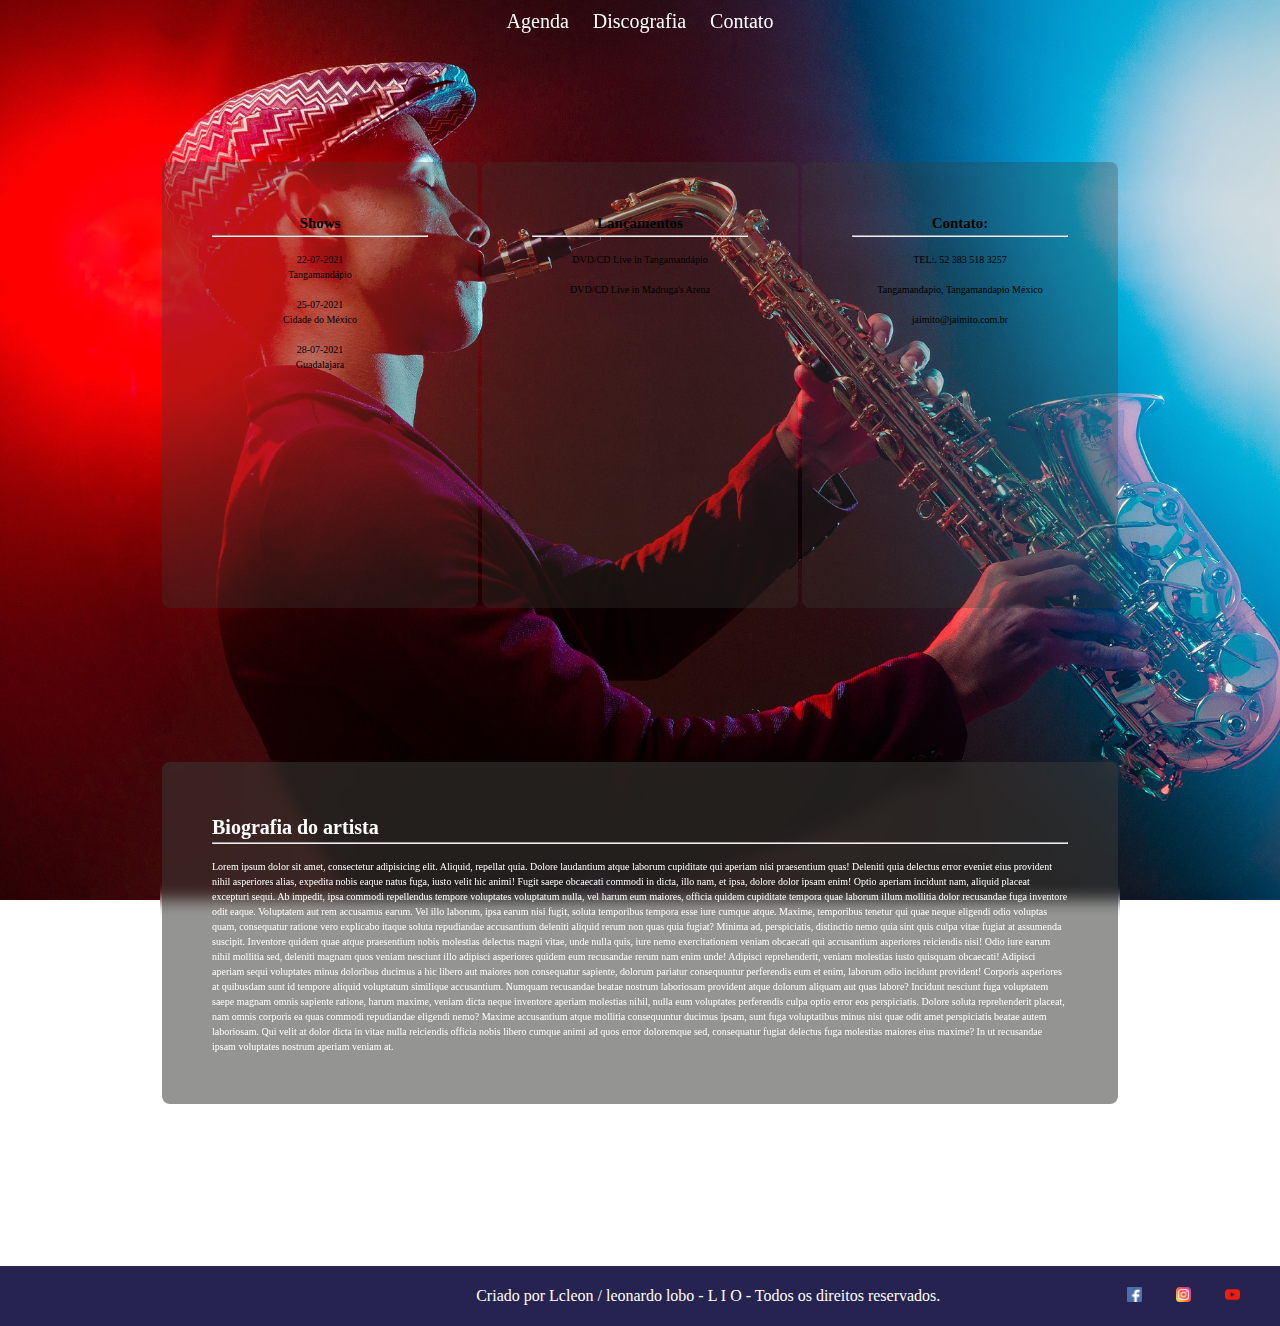
<file: index.html>
<!DOCTYPE html>
<html lang="pt-br">

    <head>
        <meta charset="UTF-8">
        <meta http-equiv="X-UA-Compatible" content="IE=edge">
        <meta name="viewport" content="width=device-width, initial-scale=1.0">
        <link rel="stylesheet" href="style.css">
        <title>Document</title>
    </head>

    <div class="menu">
        <ul>
            <li>
                <a href="#">Agenda</a>
            </li>
            <li>
                <a href="#">Discografia</a>
            </li>
            <li>
                <a href="#">Contato</a>
            </li>
        </ul>
    </div>
    <div class="imagem">
        <div class="motal">
            <div class="fosco1">
                <h2>Shows</h2>
                <hr><br>
                <p>22-07-2021 <br> Tangamandápio</p><br>
                <p>25-07-2021 <br> Cidade do México</p><br>
                <p>28-07-2021 <br> Guadalajara</p><br>
            </div>
            <div class="fosco2">
                <h2>Lançamentos</h2>
                <hr><br>
                <p>DVD/CD Live in Tangamandápio</p><br>
                <p>DVD/CD Live in Madruga's Arena</p>
            </div>
            <div class="fosco3">
                <h2>Contato:</h2>
                <hr><br>
                <p>TEL:. 52 383 518 3257</p><br>
                <p>Tangamandapio, Tangamandapio México</p><br>
                <p>jaimito@jaimito.com.br</p>
            </div>
        </div>
        <div>
            <div class="motal1">
                <div class="fosco4">
                    <h1>Biografia do artista</h1>
                    <hr><br>
                    <p>Lorem ipsum dolor sit amet, consectetur adipisicing elit. Aliquid, repellat quia. Dolore laudantium
                        atque laborum cupiditate qui aperiam nisi praesentium quas! Deleniti quia delectus error eveniet
                        eius provident nihil asperiores alias, expedita nobis eaque natus fuga, iusto velit hic animi! Fugit
                        saepe obcaecati commodi in dicta, illo nam, et ipsa, dolore dolor ipsam enim! Optio aperiam incidunt
                        nam, aliquid placeat excepturi sequi. Ab impedit, ipsa commodi repellendus tempore voluptates
                        voluptatum nulla, vel harum eum maiores, officia quidem cupiditate tempora quae laborum illum
                        mollitia dolor recusandae fuga inventore odit eaque. Voluptatem aut rem accusamus earum. Vel illo
                        laborum, ipsa earum nisi fugit, soluta temporibus tempora esse iure cumque atque. Maxime, temporibus
                        tenetur qui quae neque eligendi odio voluptas quam, consequatur ratione vero explicabo itaque soluta
                        repudiandae accusantium deleniti aliquid rerum non quas quia fugiat? Minima ad, perspiciatis,
                        distinctio nemo quia sint quis culpa vitae fugiat at assumenda suscipit. Inventore quidem quae atque
                        praesentium nobis molestias delectus magni vitae, unde nulla quis, iure nemo exercitationem veniam
                        obcaecati qui accusantium asperiores reiciendis nisi! Odio iure earum nihil mollitia sed, deleniti
                        magnam quos veniam nesciunt illo adipisci asperiores quidem eum recusandae rerum nam enim unde!
                        Adipisci reprehenderit, veniam molestias iusto quisquam obcaecati! Adipisci aperiam sequi voluptates
                        minus doloribus ducimus a hic libero aut maiores non consequatur sapiente, dolorum pariatur
                        consequuntur perferendis eum et enim, laborum odio incidunt provident! Corporis asperiores at
                        quibusdam sunt id tempore aliquid voluptatum similique accusantium. Numquam recusandae beatae
                        nostrum laboriosam provident atque dolorum aliquam aut quas labore? Incidunt nesciunt fuga
                        voluptatem saepe magnam omnis sapiente ratione, harum maxime, veniam dicta neque inventore aperiam
                        molestias nihil, nulla eum voluptates perferendis culpa optio error eos perspiciatis. Dolore soluta
                        reprehenderit placeat, nam omnis corporis ea quas commodi repudiandae eligendi nemo? Maxime
                        accusantium atque mollitia consequuntur ducimus ipsam, sunt fuga voluptatibus minus nisi quae odit
                        amet perspiciatis beatae autem laboriosam. Qui velit at dolor dicta in vitae nulla reiciendis
                        officia nobis libero cumque animi ad quos error doloremque sed, consequatur fugiat delectus fuga
                        molestias maiores eius maxime? In ut recusandae ipsam voluptates nostrum aperiam veniam at.
                    </p>
                </div>
            </div>
        </div>
    </div>
    <div class="footer">
        <p>Criado por Lcleon / leonardo lobo - L I O - Todos os direitos reservados.</p>
        <div class="footer_social">
            <a href="#"><img src="f.png" alt="facebook"></a>
            <a href="#"><img src="i.png" alt="facebook"></a>
            <a href="#"><img src="y.png" alt="facebook"></a>
        </div>
    </div>

    </body>

</html>
</file>
<file: style.css>
*{
    margin: 0;
    padding: 0;
    box-sizing: border-box;
    
}


.logo{
    display: inline-block;
    display: flex;
    padding: 5px;
    margin-top: 10px;
    font-family: 'Trebuchet MS', 'Lucida Sans Unicode', 'Lucida Grande', 'Lucida Sans', Arial, sans-serif;
    margin-left: 40px;
    background-color: teal;
    width: 45px;
    height: 45px;
    align-items: center;
    border-radius: 50px;
    color: #fff;

}



.menu{
    background-color: transparent;
    width: 100%;
    height: 50px;
    display: inline-block;
    position: fixed; 
    text-align: center; 
     
}

.menu ul, li{
    display: inline;
    list-style: none;
    
    
   
}
.menu li a{
    display: inline-block;
    font-size: 20px;
    padding: 10px;
    color: #fff;
    text-decoration: none; 
}

.menu a:hover{ 
   color: rgba(196, 248, 5, 0.953);
   
}

.imagem{
    
    font-family: Montserrat;
    padding: 10em 10em;
    background:url(02.jpg);
    background-repeat: no-repeat;
    background-size:cover;
    background-position:fixed;
    background-attachment: fixed;
    overflow: hidden;
    

}

.motal {
    display: flex;
    flex-direction: row;
    justify-content: space-between;
    
}

.motal div{
    display: inline;
    flex-direction: row;
    text-align: center;
    
}

.fosco1, .fosco2, .fosco3 {
    font-size: 10px;
    width: 350px;
    height: 450px;
    background-color: rgba(55, 58, 54, 0.3);
    padding: 50px;
    border-radius: 10px 10px 10px 10px;
    border:2px solid transparent;
    background-clip:padding-box;
    line-height: 1.5;    
}




.fosco4 {
    margin-top: 150px;
    font-size: 10px;
    width: 100%;
    height: 100%;
    background-color: rgba(55, 58, 54, 0.538);
    color:#fff;
    padding: 50px;
    border-radius: 10px 10px 10px 10px;
    border:2px solid transparent;
    background-clip:padding-box;
    backdrop-filter: blur(8px);
    line-height: 1.5; 
    transition: all 1s;   
}

.fosco4:hover{
    background-color: rgba(255, 255, 255, 0.45);
    color: black;
    font-size: 15px;
    transition: all 0.6s;
}

.fosco1:hover{
    background-color: rgba(145, 197, 24, 0.388); 
    color: aliceblue; 
    box-shadow: 1px 1px 8px #fff;
    font-size: 20px;
    transition: all 1s;
    backdrop-filter: blur(8px);
    width: 350px;
    height: 480px;
           
}

.fosco2:hover{
    background-color: rgba(197, 24, 197, 0.388);
    color: aliceblue; 
    box-shadow: 1px 1px 8px #fff;
    font-size: 25px;
    transition: all 1s;
    backdrop-filter: blur(8px);
    width: 350px;
    height: 480px;
        
}

.fosco3:hover{
    background-color: rgba(11, 7, 21, 0.388);
    color: aliceblue; 
    box-shadow: 1px 1px 8px #fff;
    font-size: 25px;
    transition: all 1s; 
    backdrop-filter: blur(8px);
    width: 350px;
    height: 480px;
}

.footer{
    position: relative;
    display: flex;
    width: 100%;
    height: 60px;
    align-items: center;
    background-color: rgb(38, 35, 80);
    color: #fff;
    padding: 10px;
    justify-content: space-between;
}

.footer p{
    margin-left: 37%;
}
.footer img{
    width: 15px;
    margin-right: 30px;
    
}

.footer img:hover{
    width: 25px;
    
    transition: all 1s;
}






/**
    position:absolute;
    top:50px;
    left:50px;
    translate: -50 and -50
**/
</file>
<file: teste.css>
*{
    margin: 0;
    padding: 0;
    box-sizing: border-box;
    
}


.logo{
    display: inline-block;
    display: flex;
    padding: 5px;
    margin-top: 10px;
    font-family: 'Trebuchet MS', 'Lucida Sans Unicode', 'Lucida Grande', 'Lucida Sans', Arial, sans-serif;
    margin-left: 40px;
    background-color: teal;
    width: 45px;
    height: 45px;
    align-items: center;
    border-radius: 50px;
    color: #fff;

}



.menu{
    background-color: transparent;
    width: 100%;
    height: 50px;
    display: inline-block;
    position: fixed; 
    text-align: center; 
     
}

.menu ul, li{
    display: inline;
    list-style: none;
    
    
   
}
.menu li a{
    display: inline-block;
    font-size: 20px;
    padding: 10px;
    color: #fff;
    text-decoration: none; 
}

.menu a:hover{ 
   color: rgba(196, 248, 5, 0.953);
   
}

.imagem{
    
    font-family: Montserrat;
    padding: 10em 10em;
    background:url(02.jpg);
    background-repeat: no-repeat;
    background-size:cover;
    background-position:fixed;
    background-attachment: fixed;
    overflow: hidden;
    

}

.motal {
    display: flex;
    flex-direction: row;
    justify-content: space-between;
    
}

.motal div{
    display: inline;
    flex-direction: row;
    text-align: center;
    
}

.fosco1, .fosco2, .fosco3 {
    font-size: 10px;
    width: 350px;
    height: 450px;
    background-color: rgba(55, 58, 54, 0.3);
    padding: 50px;
    border-radius: 10px 10px 10px 10px;
    border:2px solid transparent;
    background-clip:padding-box;
    line-height: 1.5;    
}




.fosco4 {
    margin-top: 150px;
    font-size: 10px;
    width: 100%;
    height: 100%;
    background-color: rgba(55, 58, 54, 0.538);
    color:#fff;
    padding: 50px;
    border-radius: 10px 10px 10px 10px;
    border:2px solid transparent;
    background-clip:padding-box;
    backdrop-filter: blur(8px);
    line-height: 1.5;    
}

.fosco4:hover{
    background-color: rgba(255, 255, 255, 0.45);
    color: black;
    font-size: 15px;
    transition: all 0.6s;
}

.fosco1:hover{
    background-color: rgba(145, 197, 24, 0.388); 
    color: aliceblue; 
    box-shadow: 1px 1px 8px #fff;
    font-size: 20px;
    transition: all 1s;
    backdrop-filter: blur(8px);
    width: 350px;
    height: 480px;
           
}

.fosco2:hover{
    background-color: rgba(197, 24, 197, 0.388);
    color: aliceblue; 
    box-shadow: 1px 1px 8px #fff;
    font-size: 25px;
    transition: all 1s;
    backdrop-filter: blur(8px);
    width: 350px;
    height: 480px;
        
}

.fosco3:hover{
    background-color: rgba(11, 7, 21, 0.388);
    color: aliceblue; 
    box-shadow: 1px 1px 8px #fff;
    font-size: 25px;
    transition: all 1s; 
    backdrop-filter: blur(8px);
    width: 350px;
    height: 480px;
}

.footer{
    position: relative;
    display: flex;
    width: 100%;
    height: 60px;
    align-items: center;
    background-color: rgb(38, 35, 80);
    color: #fff;
    padding: 10px;
    justify-content: space-between;
}

.footer p{
    margin-left: 37%;
}
.footer img{
    width: 15px;
    margin-right: 30px;
    
}

.footer img:hover{
    width: 25px;
    
    transition: all 1s;
}






/**
    position:absolute;
    top:50px;
    left:50px;
    translate: -50 and -50
**/
</file>
